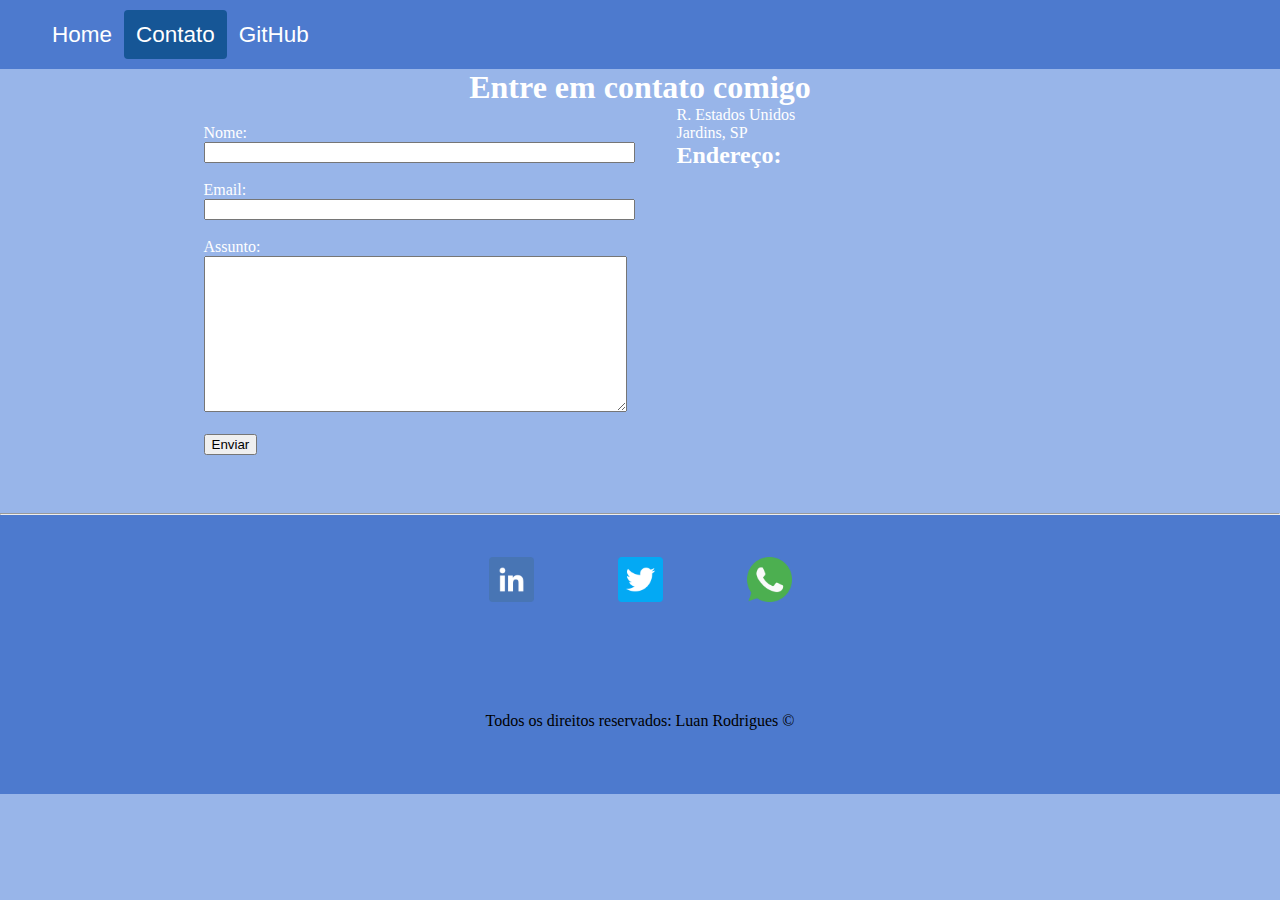
<file: PrimeiroDia/contato.html>
<!DOCTYPE html>
<html lang="pt-br">
<head>
    <meta charset="UTF-8">
    <meta http-equiv="X-UA-Compatible" content="IE=edge">
    <meta name="viewport" content="width=device-width, initial-scale=1.0">
    <title>Contato</title>
    <link rel="stylesheet" href="assets/css/style.css">
    <link rel="icon" href="assets/img/LogoMakr-72ZOPF.png">
</head>
<body class="bg-color">

    <header>
        <div class = "header">
            <ul id="menu">
            <li>
            <a href="index.html">Home</a>
            </li>
            <li>
            <a class = "active" href="contato.html">Contato</a>
            </li>
            <li>
            <a href="https://github.com/luan998">GitHub</a>
            </li>
            </ul>
        </div>
    </header>

    <h1 class="center">Entre em contato comigo</h1>

    <div class="container mb-40">
        <div>
            <form>
                <!--label cria o texto acima a label e o input referencia o que você vai digitar para essa label-->
                <label for="nome">Nome:</label><br>
                <input type="text" id="nome" onkeyup='validaNome()'>
                <div id='txtNome'></div>
                <br>
                <!--br pula a linha porém não é muito recomendado usar, só usei agora para exemplificar-->
                <label for="email">Email:</label><br>
                <input type="email" id="email" onkeyup='validaEmail()'>
                <div id = 'txtEmail'></div>
                <br>
                <label for="assunto">Assunto:</label><br>
                <textarea name="assunto" id="assunto" cols="50" rows="10" onkeyup="validaAssunto()"></textarea><br>
                <div id = 'txtAssunto'></div>
                <br>
                <!-- criar um botão -->
                <button onclick="enviar()">Enviar</button><!--on click executa a ação depois do clique-->
            </form>
            </div>
            <div class= "ml-50">
                <p>R. Estados Unidos</p>
                <p>Jardins, SP</p>
                <!--Incorporar um mapa do google-->
                <h2>Endereço:</h2>
                <iframe
                    src="https://www.google.com/maps/embed?pb=!1m18!1m12!1m3!1d3656.9901628379425!2d-46.66846448502205!3d-23.568796784679098!2m3!1f0!2f0!3f0!3m2!1i1024!2i768!4f13.1!3m3!1m2!1s0x94ce59d9e5d3bb53%3A0x5daebaf18e3e6856!2sR.%20Estados%20Unidos%20-%20Jardins%2C%20S%C3%A3o%20Paulo%20-%20SP!5e0!3m2!1spt-BR!2sbr!4v1637689034294!5m2!1spt-BR!2sbr"
                    width="400" 
                    height="300" 
                    style="border:0;" 
                    allowfullscreen="" 
                    loading="lazy" onmousemove="mapaZoom()"[
                    onmouseout="mapaNormal()" 
                    id = "mapa"></iframe>
            <!--Acima criei os 2 eventos, se o mouse tiver encima do mapa ele aumenta, se ele sair volta ao tamanho normal-->
        </div>
    </div>
    
    <hr>
    <footer class = "site-footer">
    
        <div class = "footer container">
            <a href="https://www.linkedin.com" target="_blank">
                <img class="tm-social p-30" src="assets/img/linkedin.png" alt="Logo do Linkedin">
            </a>
            <a href="https://twitter.com/home" target="_blank">
                <img class="tm-social p-30" src="assets/img/twitter.png" alt="Logo do Twitter">
            </a>
            <a href="https://web.whatsapp.com" target="_blank">
                <img class="tm-social p-30" src="assets/img/WhatsApp.png" alt="Logo do WhatsApp">
            </a>
        </div>
    
        <p class="footer center color">
            Todos os direitos reservados: Luan Rodrigues &copy
        </p>
    </footer>
    
    <script src="assets/js/script.js"></script>

</body>
</html>
</file>
<file: PrimeiroDia/assets/css/style.css>
/* Estilos da pagina index.html*/

    .p1{
        font-size: 20px;
    }
    .center{
        text-align: center;
    }

    .justify{
        text-align: justify;
    }

    /* Container juntando e formatando imagem e texto do inder.html*/
    
    .container{
        display: flex;
        flex-flow: row ;
        justify-content: center;
        align-items: center;
    }
    /* Centralizando imagem*/
    .center2 {
        display: block;
        margin-left: auto;
        margin-right: auto;
        width: 50%;
    }
    /* Editando o menu do topo da página*/
    #menu li{
        display: inline;
        padding: 15px;
    }
    /*Cor dos botões do menu*/
    #menu li a{
    text-decoration: none;
    color: white;
    font-size: 22.5px;
    font-family: arial;
    }
    /* Quando passar mouse encima muda cor*/
    #menu li a:hover{
        color:rgb(13, 8, 85);
    }
    /*Separando a imagem e o texto por um espaço no div*/
    .p-30 {
        padding: 30px;
    }

    .br-50{
        border-radius: 25%;
    }
    /*Editar largura e altura da imagem*/
    .wh-500{
        width: 500px;
        height: 500px;
    }

    .tm-social{
        width: 45px;
        height: 45px;
        
    }
    /*Espaçamento de margem, margem é melhor para coisas centralizadas*/
    .mb-40{
        margin-bottom: 40px;
    }

    .ml-50{
        margin-left: 50px;
    }
    /*Criando uma cor do background e definindo cor do texto*/
    .bg-color{
        background-color: #98b5e9;
        color: white;
    }
    .bg-color2{
        background-color: #ffffff;
    }
    .color{
        color: black;
    }
    /*Definindo fonte*/
    .fonte{
        font-family: "Helvetica "
    }


    header {
        display: flex;
        justify-content: space-between;
        align-items: center;
        padding: 10px 0%;
        background-color: #4d7ace;
        overflow: hidden;
}
    .header a {
    float: left;
    color: black;
    text-align: center;
    padding: 12px;
    text-decoration: none;
    font-size: 18px;
    line-height: 25px;
    border-radius: 4px;
}
    .header a:hover {
        background-color: rgb(255, 255, 255);
        color: rgb(255, 255, 255);
}
    .header a.active {
        background-color: rgb(22, 86, 150);
        color: white;
}
/*Tirando a margem que vem por padrão na tela*/
body{
    padding:0;
    margin:0;
}

.footer {
    overflow: hidden;
    background-color: #4d7ace;
    padding-bottom: 4rem;
}
.footer a {
    padding: 12px;
    border-radius: 4px;
}
.footer a:hover {
    background-color: rgb(33, 35, 131);
}

/* Fazendo o footer ficar grudado ao fim da página*/
* {
    margin: 0;
}
html, body {
    height: 100%;
}
.page-wrap {
    min-height: 100%;
  /* equal to footer height */
    margin-bottom: -142px; 
}
.page-wrap:after {
    content: "";
    display: block;
}
.site-footer, .page-wrap:after {
    height: 142px; 
}
.site-footer {
    background: orange;
}



/**/


    /*  Teste, fazendo o vídeo centralizar e dar resize junto com a tela
    .videowrapper {
    float: none;
    clear: both;
    width: 80%;
    position: relative;
    padding-bottom: 56.25%;
    padding-top: 25px;
    height: 0;
}
.videowrapper iframe {
    position: absolute;
    top: 0;
    left: 20;
    width: 80%;
    height: 80%;
}
*/
/* Estilos da pagina contato.html*/
</file>
